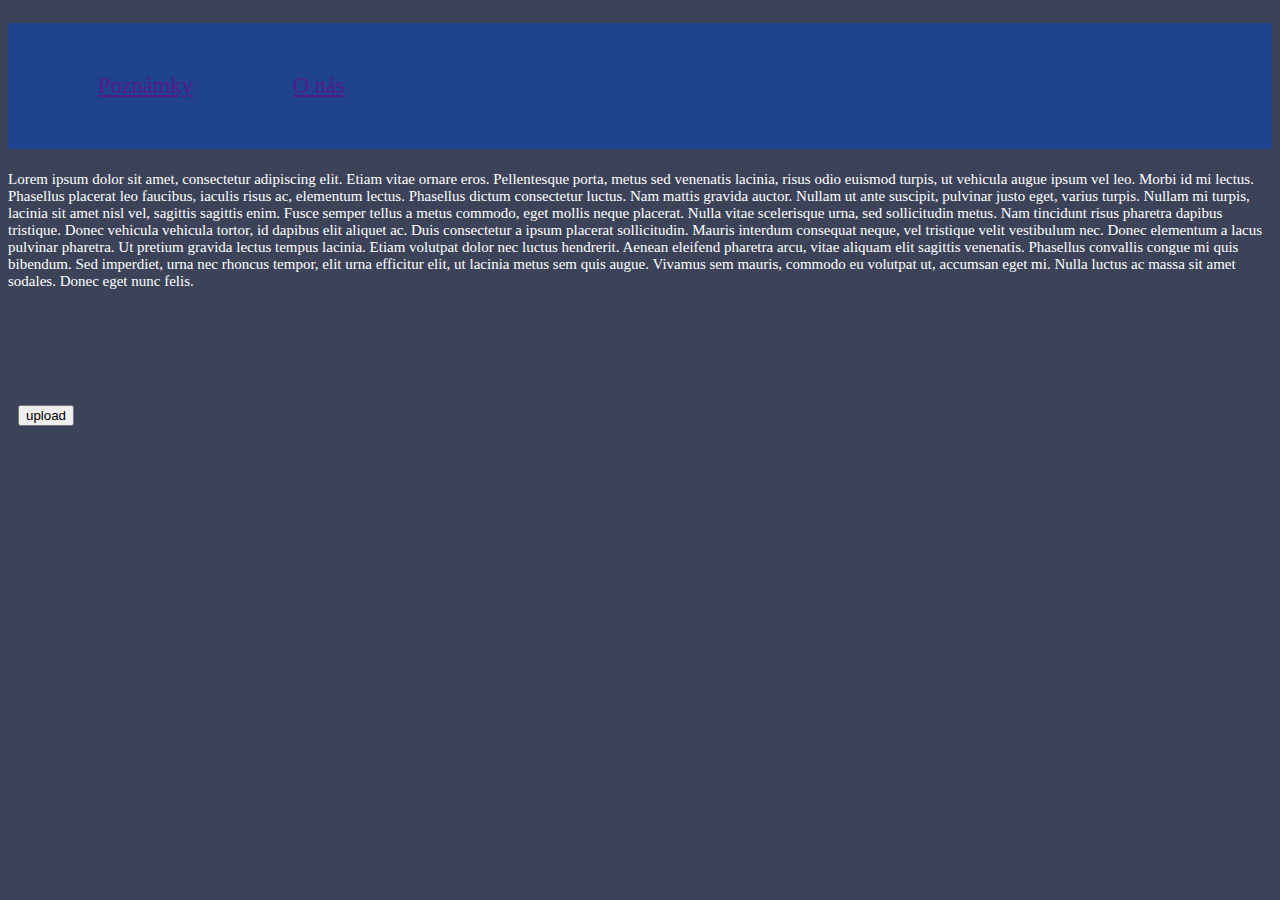
<file: index.html>
<!DOCTYPE HTML>
<html>
    <head>
        <link rel="stylesheet" href="index.css">
    </head>
    <body>
        <div>
            <ul class="navbar">
                    <li><a href="">Poznámky</a></li>
                    <li><a href="">O nás</a></li>
            </ul>
        </div>
        <div>
            <p>
                    Lorem ipsum dolor sit amet, consectetur adipiscing elit. Etiam vitae ornare eros. Pellentesque porta, metus sed venenatis lacinia, risus odio euismod turpis, ut vehicula augue ipsum vel leo. Morbi id mi lectus. Phasellus placerat leo faucibus, iaculis risus ac, elementum lectus. Phasellus dictum consectetur luctus. Nam mattis gravida auctor. Nullam ut ante suscipit, pulvinar justo eget, varius turpis. Nullam mi turpis, lacinia sit amet nisl vel, sagittis sagittis enim.

                    Fusce semper tellus a metus commodo, eget mollis neque placerat. Nulla vitae scelerisque urna, sed sollicitudin metus. Nam tincidunt risus pharetra dapibus tristique. Donec vehicula vehicula tortor, id dapibus elit aliquet ac. Duis consectetur a ipsum placerat sollicitudin. Mauris interdum consequat neque, vel tristique velit vestibulum nec. Donec elementum a lacus pulvinar pharetra. Ut pretium gravida lectus tempus lacinia. Etiam volutpat dolor nec luctus hendrerit. Aenean eleifend pharetra arcu, vitae aliquam elit sagittis venenatis. Phasellus convallis congue mi quis bibendum. Sed imperdiet, urna nec rhoncus tempor, elit urna efficitur elit, ut lacinia metus sem quis augue. Vivamus sem mauris, commodo eu volutpat ut, accumsan eget mi. Nulla luctus ac massa sit amet sodales. Donec eget nunc felis.
            </p>
        </div>
        <div>
            <div class="upload">
                <button>upload</button>
            </div>
        </div>
    </body>
</html>
</file>
<file: index.css>
:root {
    --color_secondary: #3C4359;
    --color_primary: #1F438C;

    --font-size: 15px;
}

body {
    /*Setting page background color*/
    background-color: var(--color_secondary);
    color: white;
    font-size: var(--font-size);
}

.navbar {
    background-color: var(--color_primary);
    font-size: calc(var(--font-size) * 1.5);
    display: flex;
}

.navbar > li {
    padding: 50px;

}

/* Cleaning up */
ul {
    list-style: none;
}
.upload {
    position: relative;
    top: 100px;
    left: 10px;
}
</file>
